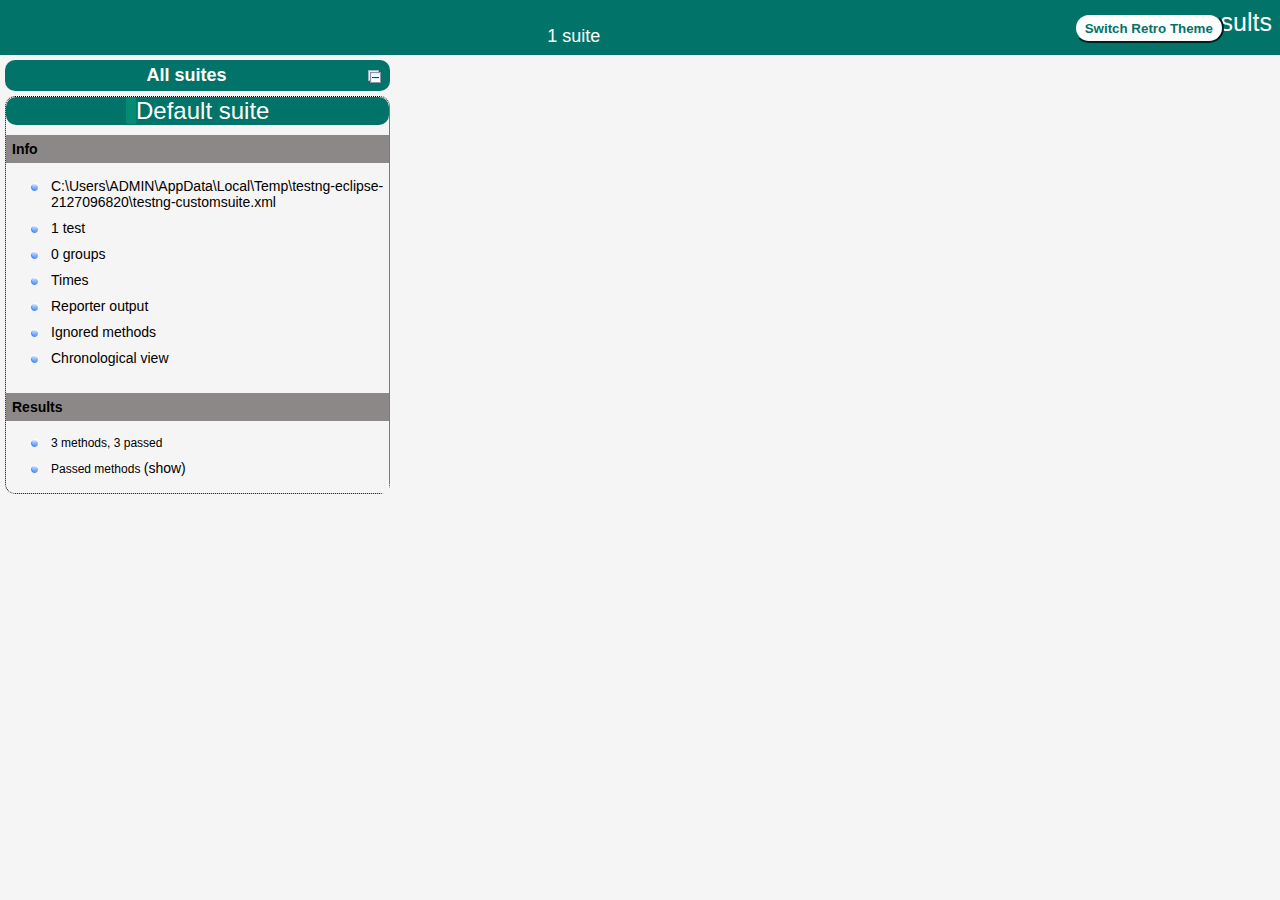
<file: DoAnTotNghiep/test-output/index.html>
<!DOCTYPE html>

<html>
  <head>
  <meta charset='utf-8'>
  <title>TestNG reports</title>

    <link type="text/css" href="testng-reports1.css" rel="stylesheet" id="ultra" />
    <link type="text/css" href="testng-reports.css" rel="stylesheet" id="retro" disabled="false"/>
    <script type="text/javascript" src="jquery.min.js"></script>
    <script type="text/javascript" src="testng-reports.js"></script>
    <script type="text/javascript" src="https://www.google.com/jsapi"></script>
    <script type='text/javascript'>
      google.load('visualization', '1', {packages:['table']});
      google.setOnLoadCallback(drawTable);
      var suiteTableInitFunctions = new Array();
      var suiteTableData = new Array();
    </script>
    <!--
      <script type="text/javascript" src="jquery-ui/js/jquery-ui-1.8.16.custom.min.js"></script>
     -->
  </head>

  <body>
    <div class="top-banner-root">
      <span class="top-banner-title-font">Test results</span>
      <button id="button" class="button">Switch Retro Theme</button> <!-- button -->
      <br/>
      <span class="top-banner-font-1">1 suite</span>
    </div> <!-- top-banner-root -->
    <div class="navigator-root">
      <div class="navigator-suite-header">
        <span>All suites</span>
        <a href="#" title="Collapse/expand all the suites" class="collapse-all-link">
          <img src="collapseall.gif" class="collapse-all-icon">
          </img> <!-- collapse-all-icon -->
        </a> <!-- collapse-all-link -->
      </div> <!-- navigator-suite-header -->
      <div class="suite">
        <div class="rounded-window">
          <div class="suite-header light-rounded-window-top">
            <a href="#" panel-name="suite-Default_suite" class="navigator-link">
              <span class="suite-name border-passed">Default suite</span>
            </a> <!-- navigator-link -->
          </div> <!-- suite-header light-rounded-window-top -->
          <div class="navigator-suite-content">
            <div class="suite-section-title">
              <span>Info</span>
            </div> <!-- suite-section-title -->
            <div class="suite-section-content">
              <ul>
                <li>
                  <a href="#" panel-name="test-xml-Default_suite" class="navigator-link ">
                    <span>C:\Users\ADMIN\AppData\Local\Temp\testng-eclipse-2127096820\testng-customsuite.xml</span>
                  </a> <!-- navigator-link  -->
                </li>
                <li>
                  <a href="#" panel-name="testlist-Default_suite" class="navigator-link ">
                    <span class="test-stats">1 test</span>
                  </a> <!-- navigator-link  -->
                </li>
                <li>
                  <a href="#" panel-name="group-Default_suite" class="navigator-link ">
                    <span>0 groups</span>
                  </a> <!-- navigator-link  -->
                </li>
                <li>
                  <a href="#" panel-name="times-Default_suite" class="navigator-link ">
                    <span>Times</span>
                  </a> <!-- navigator-link  -->
                </li>
                <li>
                  <a href="#" panel-name="reporter-Default_suite" class="navigator-link ">
                    <span>Reporter output</span>
                  </a> <!-- navigator-link  -->
                </li>
                <li>
                  <a href="#" panel-name="ignored-methods-Default_suite" class="navigator-link ">
                    <span>Ignored methods</span>
                  </a> <!-- navigator-link  -->
                </li>
                <li>
                  <a href="#" panel-name="chronological-Default_suite" class="navigator-link ">
                    <span>Chronological view</span>
                  </a> <!-- navigator-link  -->
                </li>
              </ul>
            </div> <!-- suite-section-content -->
            <div class="result-section">
              <div class="suite-section-title">
                <span>Results</span>
              </div> <!-- suite-section-title -->
              <div class="suite-section-content">
                <ul>
                  <li>
                    <span class="method-stats">3 methods,   3 passed</span>
                  </li>
                  <li>
                    <span class="method-list-title passed">Passed methods</span>
                    <span class="show-or-hide-methods passed">
                      <a href="#" panel-name="suite-Default_suite" class="hide-methods passed suite-Default_suite"> (hide)</a> <!-- hide-methods passed suite-Default_suite -->
                      <a href="#" panel-name="suite-Default_suite" class="show-methods passed suite-Default_suite"> (show)</a> <!-- show-methods passed suite-Default_suite -->
                    </span>
                    <div class="method-list-content passed suite-Default_suite">
                      <span>
                        <img src="passed.png" width="3%"/>
                        <a href="#" panel-name="suite-Default_suite" title="TESTCASES.Test_Preview_Category" class="method navigator-link" hash-for-method="test_Preview_Category(bientapvien, 1, Giới thiệu)">test_Preview_Category(bientapvien, 1, Giới thiệu)</a> <!-- method navigator-link -->
                      </span>
                      <br/>
                      <span>
                        <img src="passed.png" width="3%"/>
                        <a href="#" panel-name="suite-Default_suite" title="TESTCASES.Test_Preview_Category" class="method navigator-link" hash-for-method="test_Preview_Category(congtacvien, 1, Giới thiệu)">test_Preview_Category(congtacvien, 1, Giới thiệu)</a> <!-- method navigator-link -->
                      </span>
                      <br/>
                      <span>
                        <img src="passed.png" width="3%"/>
                        <a href="#" panel-name="suite-Default_suite" title="TESTCASES.Test_Preview_Category" class="method navigator-link" hash-for-method="test_Preview_Category(bientapvien, 1, abcd)">test_Preview_Category(bientapvien, 1, abcd)</a> <!-- method navigator-link -->
                      </span>
                      <br/>
                    </div> <!-- method-list-content passed suite-Default_suite -->
                  </li>
                </ul>
              </div> <!-- suite-section-content -->
            </div> <!-- result-section -->
          </div> <!-- navigator-suite-content -->
        </div> <!-- rounded-window -->
      </div> <!-- suite -->
    </div> <!-- navigator-root -->
    <div class="wrapper">
      <div class="main-panel-root">
        <div panel-name="suite-Default_suite" class="panel Default_suite">
          <div class="suite-Default_suite-class-passed">
            <div class="main-panel-header rounded-window-top">
              <img src="passed.png"/>
              <span class="class-name">TESTCASES.Test_Preview_Category</span>
            </div> <!-- main-panel-header rounded-window-top -->
            <div class="main-panel-content rounded-window-bottom">
              <div class="method">
                <div class="method-content">
                  <a name="test_Preview_Category(bientapvien, 1, Giới thiệu)">
                  </a> <!-- test_Preview_Category(bientapvien, 1, Giới thiệu) -->
                  <span class="method-name">test_Preview_Category</span>
                  <span class="parameters">(bientapvien, 1, Giới thiệu)</span>
                </div> <!-- method-content -->
              </div> <!-- method -->
              <div class="method">
                <div class="method-content">
                  <a name="test_Preview_Category(congtacvien, 1, Giới thiệu)">
                  </a> <!-- test_Preview_Category(congtacvien, 1, Giới thiệu) -->
                  <span class="method-name">test_Preview_Category</span>
                  <span class="parameters">(congtacvien, 1, Giới thiệu)</span>
                </div> <!-- method-content -->
              </div> <!-- method -->
              <div class="method">
                <div class="method-content">
                  <a name="test_Preview_Category(bientapvien, 1, abcd)">
                  </a> <!-- test_Preview_Category(bientapvien, 1, abcd) -->
                  <span class="method-name">test_Preview_Category</span>
                  <span class="parameters">(bientapvien, 1, abcd)</span>
                </div> <!-- method-content -->
              </div> <!-- method -->
            </div> <!-- main-panel-content rounded-window-bottom -->
          </div> <!-- suite-Default_suite-class-passed -->
        </div> <!-- panel Default_suite -->
        <div panel-name="test-xml-Default_suite" class="panel">
          <div class="main-panel-header rounded-window-top">
            <span class="header-content">C:\Users\ADMIN\AppData\Local\Temp\testng-eclipse-2127096820\testng-customsuite.xml</span>
          </div> <!-- main-panel-header rounded-window-top -->
          <div class="main-panel-content rounded-window-bottom">
            <pre>
&lt;?xml version=&quot;1.0&quot; encoding=&quot;UTF-8&quot;?&gt;
&lt;!DOCTYPE suite SYSTEM &quot;https://testng.org/testng-1.0.dtd&quot;&gt;
&lt;suite name=&quot;Default suite&quot; guice-stage=&quot;DEVELOPMENT&quot;&gt;
  &lt;test thread-count=&quot;5&quot; name=&quot;Default test&quot; verbose=&quot;2&quot;&gt;
    &lt;classes&gt;
      &lt;class name=&quot;TESTCASES.Test_Preview_Category&quot;/&gt;
    &lt;/classes&gt;
  &lt;/test&gt; &lt;!-- Default test --&gt;
&lt;/suite&gt; &lt;!-- Default suite --&gt;
            </pre>
          </div> <!-- main-panel-content rounded-window-bottom -->
        </div> <!-- panel -->
        <div panel-name="testlist-Default_suite" class="panel">
          <div class="main-panel-header rounded-window-top">
            <span class="header-content">Tests for Default suite</span>
          </div> <!-- main-panel-header rounded-window-top -->
          <div class="main-panel-content rounded-window-bottom">
            <ul>
              <li>
                <span class="test-name">Default test (1 class)</span>
              </li>
            </ul>
          </div> <!-- main-panel-content rounded-window-bottom -->
        </div> <!-- panel -->
        <div panel-name="group-Default_suite" class="panel">
          <div class="main-panel-header rounded-window-top">
            <span class="header-content">Groups for Default suite</span>
          </div> <!-- main-panel-header rounded-window-top -->
          <div class="main-panel-content rounded-window-bottom">
          </div> <!-- main-panel-content rounded-window-bottom -->
        </div> <!-- panel -->
        <div panel-name="times-Default_suite" class="panel">
          <div class="main-panel-header rounded-window-top">
            <span class="header-content">Times for Default suite</span>
          </div> <!-- main-panel-header rounded-window-top -->
          <div class="main-panel-content rounded-window-bottom">
            <div class="times-div">
              <script type="text/javascript">
suiteTableInitFunctions.push('tableData_Default_suite');
function tableData_Default_suite() {
var data = new google.visualization.DataTable();
data.addColumn('number', 'Number');
data.addColumn('string', 'Method');
data.addColumn('string', 'Class');
data.addColumn('number', 'Time (ms)');
data.addRows(3);
data.setCell(0, 0, 0)
data.setCell(0, 1, 'test_Preview_Category')
data.setCell(0, 2, 'TESTCASES.Test_Preview_Category')
data.setCell(0, 3, 9793);
data.setCell(1, 0, 1)
data.setCell(1, 1, 'test_Preview_Category')
data.setCell(1, 2, 'TESTCASES.Test_Preview_Category')
data.setCell(1, 3, 7616);
data.setCell(2, 0, 2)
data.setCell(2, 1, 'test_Preview_Category')
data.setCell(2, 2, 'TESTCASES.Test_Preview_Category')
data.setCell(2, 3, 2375);
window.suiteTableData['Default_suite']= { tableData: data, tableDiv: 'times-div-Default_suite'}
return data;
}
              </script>
              <span class="suite-total-time">Total running time: 19 seconds</span>
              <div id="times-div-Default_suite">
              </div> <!-- times-div-Default_suite -->
            </div> <!-- times-div -->
          </div> <!-- main-panel-content rounded-window-bottom -->
        </div> <!-- panel -->
        <div panel-name="reporter-Default_suite" class="panel">
          <div class="main-panel-header rounded-window-top">
            <span class="header-content">Reporter output for Default suite</span>
          </div> <!-- main-panel-header rounded-window-top -->
          <div class="main-panel-content rounded-window-bottom">
          </div> <!-- main-panel-content rounded-window-bottom -->
        </div> <!-- panel -->
        <div panel-name="ignored-methods-Default_suite" class="panel">
          <div class="main-panel-header rounded-window-top">
            <span class="header-content">0 ignored methods</span>
          </div> <!-- main-panel-header rounded-window-top -->
          <div class="main-panel-content rounded-window-bottom">
          </div> <!-- main-panel-content rounded-window-bottom -->
        </div> <!-- panel -->
        <div panel-name="chronological-Default_suite" class="panel">
          <div class="main-panel-header rounded-window-top">
            <span class="header-content">Methods in chronological order</span>
          </div> <!-- main-panel-header rounded-window-top -->
          <div class="main-panel-content rounded-window-bottom">
            <div class="chronological-class">
              <div class="chronological-class-name">TESTCASES.Test_Preview_Category</div> <!-- chronological-class-name -->
              <div class="configuration-class before">
                <span class="method-name">setUp</span>
                <span class="method-start">0 ms</span>
              </div> <!-- configuration-class before -->
              <div class="test-method">
                <span class="method-name">test_Preview_Category(bientapvien, 1, Giới thiệu)</span>
                <span class="method-start">1501 ms</span>
              </div> <!-- test-method -->
              <div class="test-method">
                <span class="method-name">test_Preview_Category(bientapvien, 1, abcd)</span>
                <span class="method-start">11294 ms</span>
              </div> <!-- test-method -->
              <div class="test-method">
                <span class="method-name">test_Preview_Category(congtacvien, 1, Giới thiệu)</span>
                <span class="method-start">18910 ms</span>
              </div> <!-- test-method -->
              <div class="configuration-class after">
                <span class="method-name">tearDown</span>
                <span class="method-start">21293 ms</span>
              </div> <!-- configuration-class after -->
          </div> <!-- main-panel-content rounded-window-bottom -->
        </div> <!-- panel -->
      </div> <!-- main-panel-root -->
    </div> <!-- wrapper -->
  </body>
<script type="text/javascript" src="testng-reports2.js"></script>
</html>
</file>
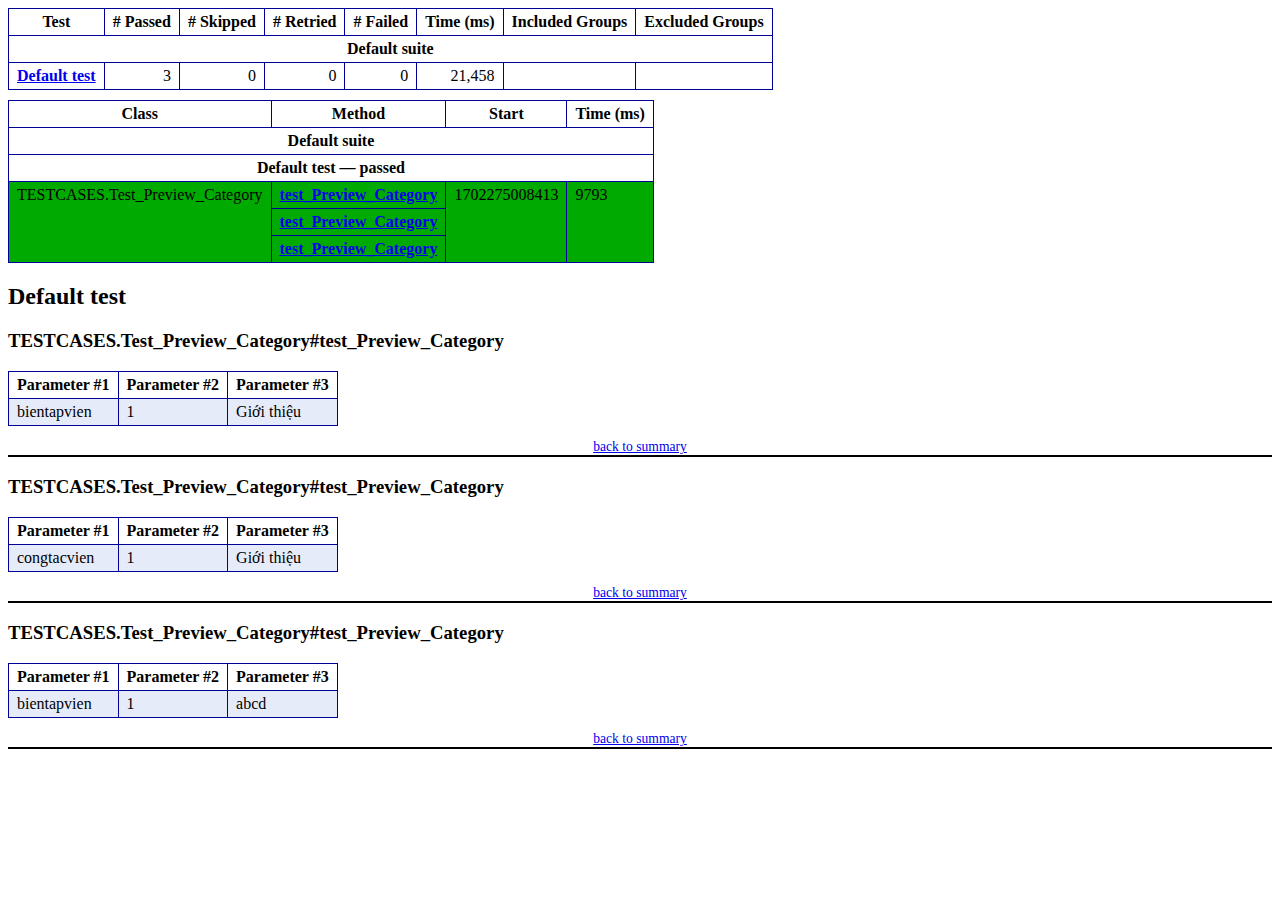
<file: DoAnTotNghiep/test-output/emailable-report.html>
<!DOCTYPE html PUBLIC "-//W3C//DTD XHTML 1.1//EN" "https://www.w3.org/TR/xhtml11/DTD/xhtml11.dtd">
<html xmlns="https://www.w3.org/1999/xhtml">
<head>
<meta http-equiv="content-type" content="text/html; charset=UTF-8"/>
<title>TestNG Report</title>
<style type="text/css">table {margin-bottom:10px;border-collapse:collapse;empty-cells:show}th,td {border:1px solid #009;padding:.25em .5em}th {vertical-align:bottom}td {vertical-align:top}table a {font-weight:bold}.stripe td {background-color: #E6EBF9}.num {text-align:right}.passedodd td {background-color: #3F3}.passedeven td {background-color: #0A0}.skippedodd td {background-color: #DDD}.skippedeven td {background-color: #CCC}.failedodd td,.attn {background-color: #F33}.failedeven td,.stripe .attn {background-color: #D00}.stacktrace {white-space:pre;font-family:monospace}.totop {font-size:85%;text-align:center;border-bottom:2px solid #000}.invisible {display:none}</style>
</head>
<body>
<table>
<tr><th>Test</th><th># Passed</th><th># Skipped</th><th># Retried</th><th># Failed</th><th>Time (ms)</th><th>Included Groups</th><th>Excluded Groups</th></tr>
<tr><th colspan="8">Default suite</th></tr>
<tr><td><a href="#t0">Default test</a></td><td class="num">3</td><td class="num">0</td><td class="num">0</td><td class="num">0</td><td class="num">21,458</td><td></td><td></td></tr>
</table>
<table id='summary'><thead><tr><th>Class</th><th>Method</th><th>Start</th><th>Time (ms)</th></tr></thead><tbody><tr><th colspan="4">Default suite</th></tr></tbody><tbody id="t0"><tr><th colspan="4">Default test &#8212; passed</th></tr><tr class="passedeven"><td rowspan="3">TESTCASES.Test_Preview_Category</td><td><a href="#m0">test_Preview_Category</a></td><td rowspan="3">1702275008413</td><td rowspan="3">9793</td></tr><tr class="passedeven"><td><a href="#m1">test_Preview_Category</a></td></tr><tr class="passedeven"><td><a href="#m2">test_Preview_Category</a></td></tr></tbody>
</table>
<h2>Default test</h2><h3 id="m0">TESTCASES.Test_Preview_Category#test_Preview_Category</h3><table class="result"><tr class="param"><th>Parameter #1</th><th>Parameter #2</th><th>Parameter #3</th></tr><tr class="param stripe"><td>bientapvien</td><td>1</td><td>Giới thiệu</td></tr></table><p class="totop"><a href="#summary">back to summary</a></p>
<h3 id="m1">TESTCASES.Test_Preview_Category#test_Preview_Category</h3><table class="result"><tr class="param"><th>Parameter #1</th><th>Parameter #2</th><th>Parameter #3</th></tr><tr class="param stripe"><td>congtacvien</td><td>1</td><td>Giới thiệu</td></tr></table><p class="totop"><a href="#summary">back to summary</a></p>
<h3 id="m2">TESTCASES.Test_Preview_Category#test_Preview_Category</h3><table class="result"><tr class="param"><th>Parameter #1</th><th>Parameter #2</th><th>Parameter #3</th></tr><tr class="param stripe"><td>bientapvien</td><td>1</td><td>abcd</td></tr></table><p class="totop"><a href="#summary">back to summary</a></p>
</body>
</html>
</file>
<file: DoAnTotNghiep/test-output/testng-reports1.css>
body {
    background-color: whitesmoke;
    margin: 0 0 5px 5px;
}
ul {
     margin-top: 10px;
     margin-left:-10px;
}
 li {
     font-family: "Helvetica Neue", Helvetica, Arial, sans-serif;
     padding:5px 5px;
 }
 a {
     text-decoration: none;
     color: black;
     font-size: 14px;
 }

 a:hover {
    color:black ;
    text-decoration: underline;
 }

 .navigator-selected {
     /* #ffa500; Mouse hover color after click Orange.*/
     background:#027368
 }

 .wrapper {
     position: absolute;
     top: 60px;
     bottom: 0;
     left: 400px;
     right: 0;
     margin-right:9px;
     overflow: auto;/*imortant*/
 }

 .navigator-root {
     position: absolute;
     top: 60px;
     bottom: 0;
     left: 0;
     width: 400px;
     overflow-y: auto;/*important*/
 }

 .suite {
     margin: -5px 10px 10px 5px;
     background-color: whitesmoke ;/*Colour of the left bside box*/
 }

 .suite-name {
     font-size: 24px;
     font-family: "Helvetica Neue", Helvetica, Arial, sans-serif;/*All TEST SUITE*/
     color: white;
 }

 .main-panel-header {
     padding: 5px;
     background-color: #027368; /*afeeee*/;
     font-family: "Helvetica Neue", Helvetica, Arial, sans-serif;
     color:white;
     font-size: 18px;
 }

 .main-panel-content {
     padding: 5px;
     margin-bottom: 10px;
     background-color: #CCD0D1; /*d0ffff*/; /*Belongs to backGround of rightSide boxes*/
 }

 .rounded-window {
     border-style: dotted;
     border-width: 1px;/*Border of left Side box*/
     background-color: whitesmoke;
     border-radius: 10px;
 }

 .rounded-window-top {
     border-top-right-radius: 10px 10px;
     border-top-left-radius: 10px 10px;
     border-style: solid;
     border-width: 1px;
     overflow: auto;/*Top of RightSide box*/
 }

 .light-rounded-window-top {
     background-color: #027368;
     padding-left:120px;
     border-radius: 10px;

 }

 .rounded-window-bottom {
     border-bottom-right-radius: 10px 10px;
     border-bottom-left-radius: 10px 10px;
     overflow: auto;/*Bottom of rightSide box*/
 }

 .method-name {
     font-size: 14px;
     font-family: "Helvetica Neue", Helvetica, Arial, sans-serif;
     font-weight: bold;
 }

 .method-content {
     border-style: solid;
     border-width: 0 0 1px 0;
     margin-bottom: 10px;
     padding-bottom: 5px;
     width: 100%;
 }

 .parameters {
     font-size: 14px;
     font-family: "Helvetica Neue", Helvetica, Arial, sans-serif;
 }

 .stack-trace {
     white-space: pre;
     font-family: "Helvetica Neue", Helvetica, Arial, sans-serif;
     font-size: 12px;
     font-weight: bold;
     margin-top: 0;
     margin-left: 20px; /*Error Stack Trace Message*/
 }

 .testng-xml {
    font-family: "Helvetica Neue", Helvetica, Arial, sans-serif;
 }

 .method-list-content {
     margin-left: 10px;
 }

 .navigator-suite-content {
     margin-left: 10px;
     font: 12px 'Lucida Grande';
 }

 .suite-section-title {
     font-family: "Helvetica Neue", Helvetica, Arial, sans-serif;
     font-size: 14px;
     font-weight:bold;
     background-color: #8C8887;
     margin-left: -10px;
     margin-top:10px;
     padding:6px;
 }

 .suite-section-content {
     list-style-image: url(bullet_point.png);
     background-color: whitesmoke;
     font-family: "Helvetica Neue", Helvetica, Arial, sans-serif;
     overflow: hidden;
 }

 .top-banner-root {
     position: absolute;
     top: 0;
     height: 45px;
     left: 0;
     right: 0;
     padding: 5px;
     margin: 0 0 5px 0;
     background-color: #027368;
     font-family: "Helvetica Neue", Helvetica, Arial, sans-serif;
     font-size: 18px;
     color: #fff;
     text-align: center;/*Belongs to the Top of Report*//*Status: - Completed*/
 }

 .top-banner-title-font {
     font-size: 25px;
     font-family: "Helvetica Neue", Helvetica, Arial, sans-serif;
     padding: 3px;
     float: right;
 }

 .test-name {
     font-family: "Helvetica Neue", Helvetica, Arial, sans-serif;
     font-size: 16px;
 }

 .suite-icon {
     padding: 5px;
     float: right;
     height: 20px;
 }

 .test-group {
     font: 20px 'Lucida Grande';
     margin: 5px 5px 10px 5px;
     border-width: 0 0 1px 0;
     border-style: solid;
     padding: 5px;
 }

 .test-group-name {
     font-weight: bold;
 }

 .method-in-group {
     font-size: 16px;
     margin-left: 80px;
 }

 table.google-visualization-table-table {
     width: 100%;
 }

 .reporter-method-name {
     font-size: 14px;
     font-family: "Helvetica Neue", Helvetica, Arial, sans-serif;
 }

 .reporter-method-output-div {
     padding: 5px;
     margin: 0 0 5px 20px;
     font-size: 12px;
     font-family: "Helvetica Neue", Helvetica, Arial, sans-serif;
     border-width: 0 0 0 1px;
     border-style: solid;
 }

 .ignored-class-div {
     font-size: 14px;
     font-family: "Helvetica Neue", Helvetica, Arial, sans-serif;
 }

 .ignored-methods-div {
     padding: 5px;
     margin: 0 0 5px 20px;
     font-size: 12px;
     font-family: "Helvetica Neue", Helvetica, Arial, sans-serif;
     border-width: 0 0 0 1px;
     border-style: solid;
 }

 .border-failed {
    border-radius:2px;
     border-style: solid;
     border-width: 0 0 0 10px;
     border-color: #F20505;
 }

 .border-skipped {
     border-radius:2px;
     border-style: solid;
     border-width: 0 0 0 10px;
     border-color: #F2BE22;
 }

 .border-passed {
     border-radius:2px;
     border-style: solid;
     border-width: 0 0 0 10px;
     border-color: #038C73;
 }

 .times-div {
     text-align: center;
     padding: 5px;
 }

 .suite-total-time {
     font: 16px 'Lucida Grande';
 }

 .configuration-suite {
     margin-left: 20px;
 }

 .configuration-test {
     margin-left: 40px;
 }

 .configuration-class {
     margin-left: 60px;
 }

 .configuration-method {
     margin-left: 80px;
 }

 .test-method {
     margin-left: 100px;
 }

 .chronological-class {
     background-color: #CCD0D1;
     border-width: 0 0 1px 1px;/*Chronological*/
 }

 .method-start {
     float: right;
 }

 .chronological-class-name {
     padding: 0 0 0 5px;
     margin-top:5px;
     font-family: "Helvetica Neue", Helvetica, Arial, sans-serif;
     color: #008;
 }

 .after, .before, .test-method {
     font-family: "Helvetica Neue", Helvetica, Arial, sans-serif;
     font-size: 14px;
     margin-top:5px;
 }

 .navigator-suite-header {
     font-size: 18px;
     margin: 0px 10px 10px 5px;
     padding: 5px;
     border-radius: 10px;
     background-color: #027368;
     color: white;
     font-weight:bold;
     font-family: "Helvetica Neue", Helvetica, Arial, sans-serif;
     text-align: center; /*All Suites on top of left box*//*Status: -Completed*/
 }

 .collapse-all-icon {
     padding: 3px;
     float: right;
 }
 .button{
    position: absolute;
    margin-left:500px;
    margin-top:8px;
    background-color: white;
    color:#027368;
    font-family: "Helvetica Neue", Helvetica, Arial, sans-serif;
    font-weight:bold;
    border-color:#027368;
    border-radius:25px;
    cursor: pointer;
    height:30px;
    width:150px;
    outline: none;
}
/*Author: - Akhil Gullapalli*/
</file>
<file: DoAnTotNghiep/test-output/testng-reports.css>
body {
    margin: 0 0 5px 5px;
}

ul {
    margin: 0;
}

li {
    list-style-type: none;
}

a {
    text-decoration: none;
}

a:hover {
    text-decoration: underline;
}

.navigator-selected {
    background: #ffa500;
}

.wrapper {
    position: absolute;
    top: 60px;
    bottom: 0;
    left: 400px;
    right: 0;
    overflow: auto;
}

.navigator-root {
    position: absolute;
    top: 60px;
    bottom: 0;
    left: 0;
    width: 400px;
    overflow-y: auto;
}

.suite {
    margin: 0 10px 10px 0;
    background-color: #fff8dc;
}

.suite-name {
    padding-left: 10px;
    font-size: 25px;
    font-family: Times, sans-serif;
}

.main-panel-header {
    padding: 5px;
    background-color: #9FB4D9; /*afeeee*/;
    font-family: monospace;
    font-size: 18px;
}

.main-panel-content {
    padding: 5px;
    margin-bottom: 10px;
    background-color: #DEE8FC; /*d0ffff*/;
}

.rounded-window {
    border-radius: 10px;
    border-style: solid;
    border-width: 1px;
}

.rounded-window-top {
    border-top-right-radius: 10px 10px;
    border-top-left-radius: 10px 10px;
    border-style: solid;
    border-width: 1px;
    overflow: auto;
}

.light-rounded-window-top {
    border-top-right-radius: 10px 10px;
    border-top-left-radius: 10px 10px;
}

.rounded-window-bottom {
    border-style: solid;
    border-width: 0 1px 1px 1px;
    border-bottom-right-radius: 10px 10px;
    border-bottom-left-radius: 10px 10px;
    overflow: auto;
}

.method-name {
    font-size: 12px;
    font-family: monospace;
}

.method-content {
    border-style: solid;
    border-width: 0 0 1px 0;
    margin-bottom: 10px;
    padding-bottom: 5px;
    width: 80%;
}

.parameters {
    font-size: 14px;
    font-family: monospace;
}

.stack-trace {
    white-space: pre;
    font-family: monospace;
    font-size: 12px;
    font-weight: bold;
    margin-top: 0;
    margin-left: 20px;
}

.testng-xml {
    font-family: monospace;
}

.method-list-content {
    margin-left: 10px;
}

.navigator-suite-content {
    margin-left: 10px;
    font: 12px 'Lucida Grande';
}

.suite-section-title {
    margin-top: 10px;
    width: 80%;
    border-style: solid;
    border-width: 1px 0 0 0;
    font-family: Times, sans-serif;
    font-size: 18px;
    font-weight: bold;
}

.suite-section-content {
    list-style-image: url(bullet_point.png);
}

.top-banner-root {
    position: absolute;
    top: 0;
    height: 45px;
    left: 0;
    right: 0;
    padding: 5px;
    margin: 0 0 5px 0;
    background-color: #0066ff;
    font-family: Times, sans-serif;
    color: #fff;
    text-align: center;
}
.button{
    position: absolute;
    margin-left:500px;
    margin-top:8px;
    background-color: white;
    color:#0066ff;
    font-family: "Helvetica Neue", Helvetica, Arial, sans-serif;
    font-weight:bold;
    border-color:#0066ff ;
    border-radius:25px;
    cursor: pointer;
    height:30px;
    width:150px;
    outline:none;

}

.top-banner-title-font {
    font-size: 25px;
}

.test-name {
    font-family: 'Lucida Grande', sans-serif;
    font-size: 16px;
}

.suite-icon {
    padding: 5px;
    float: right;
    height: 20px;
}

.test-group {
    font: 20px 'Lucida Grande';
    margin: 5px 5px 10px 5px;
    border-width: 0 0 1px 0;
    border-style: solid;
    padding: 5px;
}

.test-group-name {
    font-weight: bold;
}

.method-in-group {
    font-size: 16px;
    margin-left: 80px;
}

table.google-visualization-table-table {
    width: 100%;
}

.reporter-method-name {
    font-size: 14px;
    font-family: monospace;
}

.reporter-method-output-div {
    padding: 5px;
    margin: 0 0 5px 20px;
    font-size: 12px;
    font-family: monospace;
    border-width: 0 0 0 1px;
    border-style: solid;
}

.ignored-class-div {
    font-size: 14px;
    font-family: monospace;
}

.ignored-methods-div {
    padding: 5px;
    margin: 0 0 5px 20px;
    font-size: 12px;
    font-family: monospace;
    border-width: 0 0 0 1px;
    border-style: solid;
}

.border-failed {
    border-top-left-radius: 10px 10px;
    border-bottom-left-radius: 10px 10px;
    border-style: solid;
    border-width: 0 0 0 10px;
    border-color: #f00;
}

.border-skipped {
    border-top-left-radius: 10px 10px;
    border-bottom-left-radius: 10px 10px;
    border-style: solid;
    border-width: 0 0 0 10px;
    border-color: #edc600;
}

.border-passed {
    border-top-left-radius: 10px 10px;
    border-bottom-left-radius: 10px 10px;
    border-style: solid;
    border-width: 0 0 0 10px;
    border-color: #19f52d;
}

.times-div {
    text-align: center;
    padding: 5px;
}

.suite-total-time {
    font: 16px 'Lucida Grande';
}

.configuration-suite {
    margin-left: 20px;
}

.configuration-test {
    margin-left: 40px;
}

.configuration-class {
    margin-left: 60px;
}

.configuration-method {
    margin-left: 80px;
}

.test-method {
    margin-left: 100px;
}

.chronological-class {
    background-color: skyblue;
    border-style: solid;
    border-width: 0 0 1px 1px;
}

.method-start {
    float: right;
}

.chronological-class-name {
    padding: 0 0 0 5px;
    color: #008;
}

.after, .before, .test-method {
    font-family: monospace;
    font-size: 14px;
}

.navigator-suite-header {
    font-size: 22px;
    margin: 0 10px 5px 0;
    background-color: #deb887;
    text-align: center;
}

.collapse-all-icon {
    padding: 5px;
    float: right;
}
/*retro Theme*/
</file>
